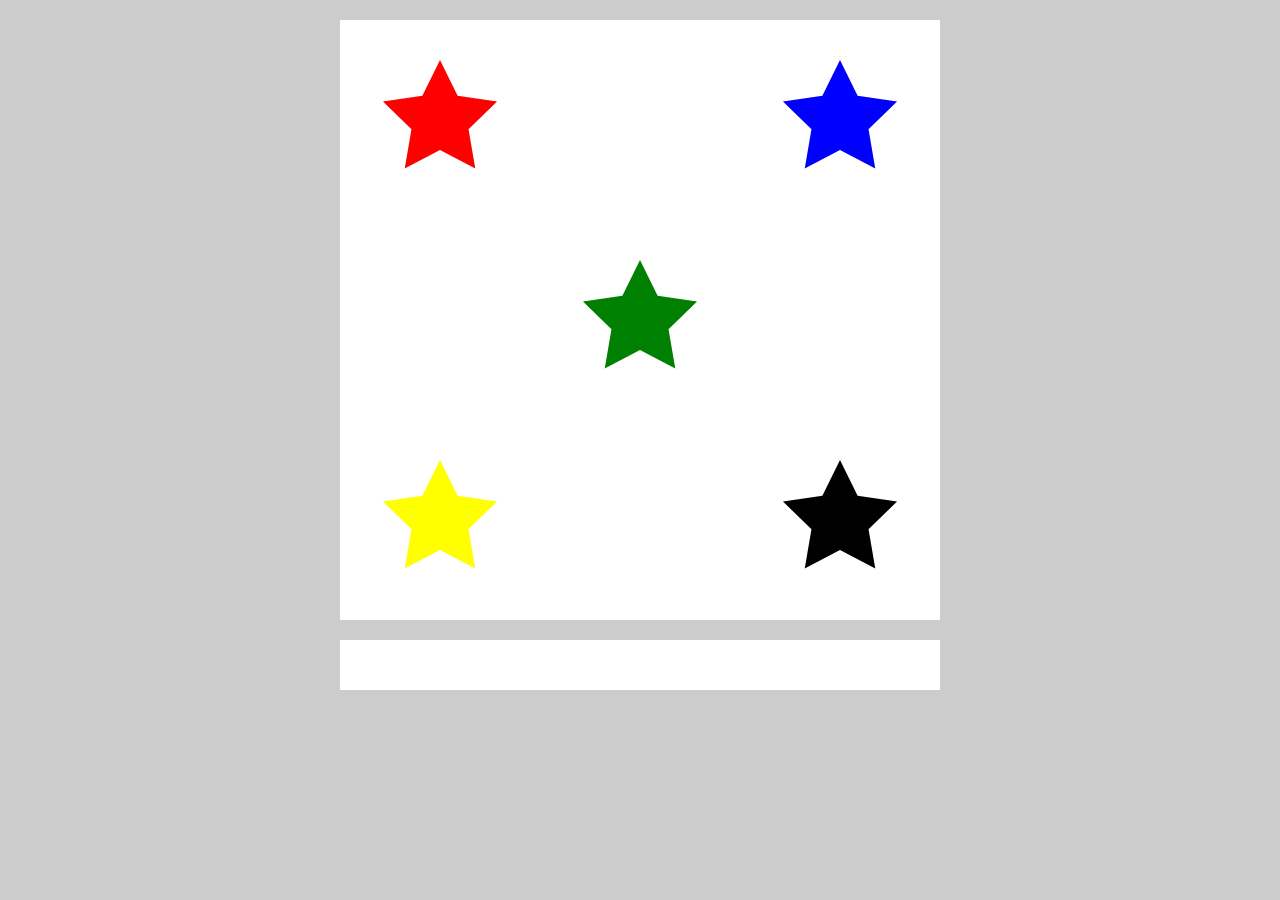
<file: star-canvas/index.html>
<!DOCTYPE html>
<html>
  <head>
    <title>Star Canvas</title>
    <link rel="stylesheet" href="style.css" />
  </head>
  <body>
    <canvas id="input" width="600" height="600"></canvas>
    <canvas id="indicator"></canvas>
    <script src="index.js"></script>
  </body>
</html>
</file>
<file: star-canvas/style.css>
body {
  background-color: #cccccc;
}

canvas {
  display: block;
  margin: 20px auto;
  width: 600px;
  background-color: #ffffff;
}

#input {
  height: 600px;
}

#indicator {
  height: 50px;
}
</file>
